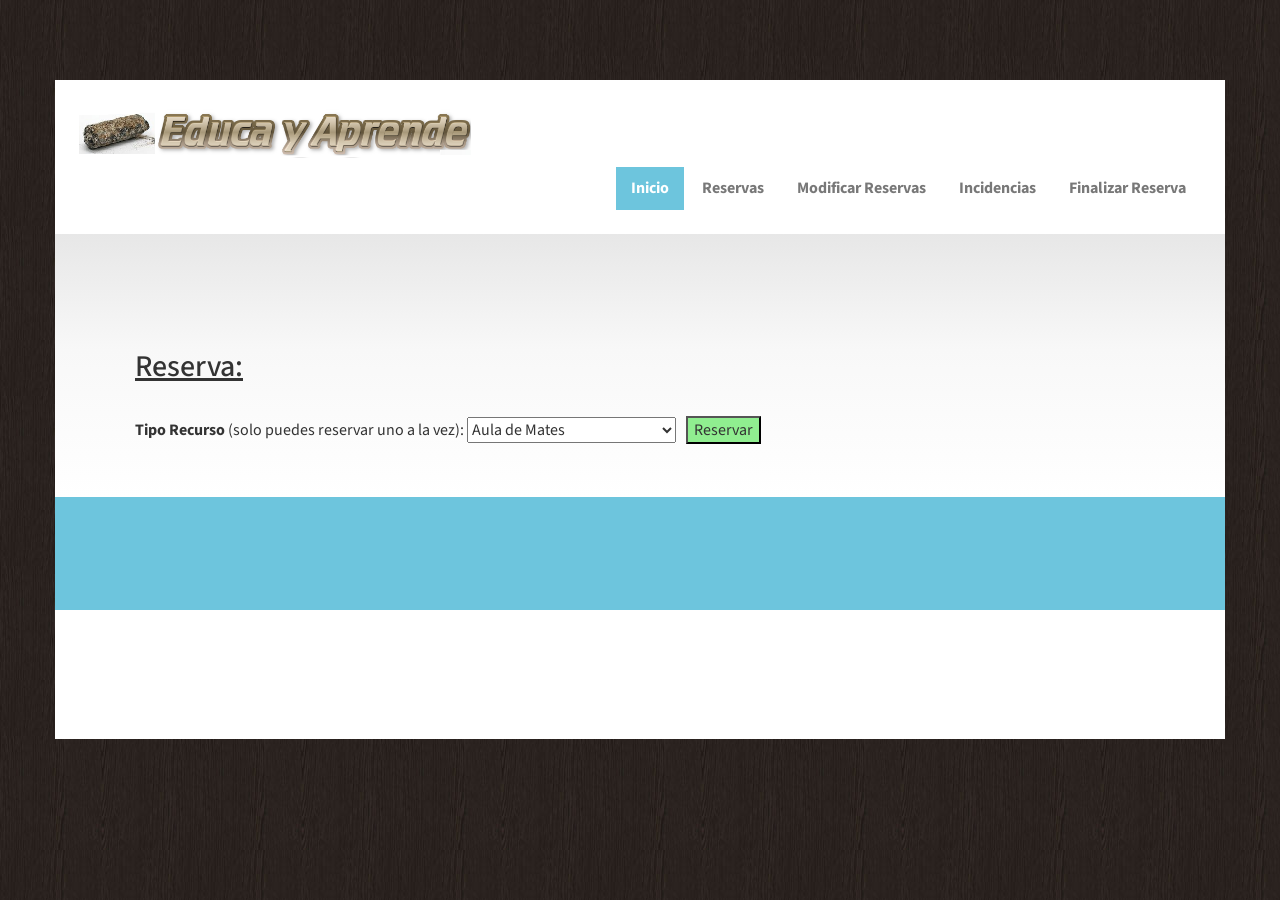
<file: Proyecto2-IvanAlejandroMiguel/HTML/index.html>
<!--
Author: Alejandro
CoAuthor: Ivan
CoAuthor: Miguel
-->
<!DOCTYPE HTML>
<html>
<head>
<title>Educa y Aprende | Home </title>
<link href="css/bootstrap.css" rel='stylesheet' type='text/css' />
<!-- jQuery (necessary for Bootstrap's JavaScript plugins) -->
<script src="js/jquery.min.js"></script>
<!-- Custom Theme files -->
<link href="css/style.css" rel='stylesheet' type='text/css' />
<!-- Custom Theme files -->
<meta name="viewport" content="width=device-width, initial-scale=1">
<script type="application/x-javascript"> addEventListener("load", function() { setTimeout(hideURLbar, 0); }, false); function hideURLbar(){ window.scrollTo(0,1); } </script>
<!--webfont-->
<link href='http://fonts.googleapis.com/css?family=Source+Sans+Pro:200,300,400,600,700,900' rel='stylesheet' type='text/css'>
<script src="js/easyResponsiveTabs.js" type="text/javascript"></script>
		    <script type="text/javascript">
			    $(document).ready(function () {
			        $('#horizontalTab').easyResponsiveTabs({
			            type: 'default', //Types: default, vertical, accordion
			            width: 'auto', //auto or any width like 600px
			            fit: true   // 100% fit in a container
			        });
			    });
			   </script>
</head>
<body>
   <!--- start-header---->
  <div class="wrapper">
    <!--start-header---->
		 <div class="header">
	       <div class="container header_top">
				<div class="logo" style="width: 50%;">
				  <a href="index.html"><img src="images/logo.png" style="width:70%;" alt=""></a>
				</div>
		  		<div class="menu">
					
					<ul class="nav" id="nav">
					  <li class="current"><a href="index.html">Inicio</a></li>
            <li><a href="reservas.html">Reservas</a></li>
            <li><a href="editarReservas.html">Modificar Reservas</a></li>
            <li><a href="incidencias.html">Incidencias</a></li>
            <li><a href="finalizarReserva.html">Finalizar Reserva</a></li>
					  <div class="clearfix"></div>
					</ul>
					<script type="text/javascript" src="js/responsive-nav.js"></script>
				</div>
	  			<div class="clearfix"> </div>
			    <!--//End-top-nav---->
			 </div>
		</div>
	<!--- //End-header---->

     <div class="container banner">
	 	<div class="row">
	 			<form name="f1" action="VerMaterialesDisponibles.php" method="GET" onsubmit="return validar();">
    
        <table style="border-spacing: 15px; border-collapse: inherit;" > 
        <tr>
          <td>
          <br/>
             <strong><h2><u>Reserva:</u></h2><br/></strong>
              
 	<strong>Tipo Recurso </strong>(solo puedes reservar uno a la vez): 
    
            <select name="material" id="material"> 
            <optgroup label="Aulas">
              <option value="Aula1" >Aula de Mates</option>
              <option value="Aula2">Aula de Inglés</option>
              <option value="Aula3">Aula de Castellano</option>
              <option value="Aula4">Aula de Física</option>
              <option value="Aula5" >Aula de Informática 1</option>
              <option value="Aula6">Aula de Informática 2</option>
              <option value="Aula7" >Sala de Reuniones</option>
              <option value="Aula8">Despacho de Entrevistas 1</option>
              <option value="Aula9" >Despacho de Entrevistas 2</option>
              </optgroup> 

          
              <optgroup label="Portátiles">
              <option value="Portatil1">Portátil 1</option>
              <option value="Portatil2">Portátil 2</option>
              <option value="Portatil3" >Portátil 3</option>
              </optgroup>

              <optgroup label="Móviles">
              <option value="Movil1">Móvil 1</option>
              <option value="Movil2">Móvil 2</option>
              </optgroup>
           
              <optgroup label="Otros">
              <option value="Proyector">Proyector</option>
              <option value="Carro">Carro</option>
              </optgroup> 
		
             <a href="../HTML/VerMaterialesDisponibles.php" target="_self"> <input style  ="background-color:#90EE90 ; margin-left: 10px;" type="submit" name="reservar" value="Reservar"/><br/><br/></td>
      
            
          </select><br/>
    </td>
</tr>
<tr>
<td></td>
<br/>
 
</tr>
        
        </table>

	 				<span></span>
	 		
	 	 </div>
	 </div>
	 <div class="main">
	 	<div class='container content_top'>
	 		<div class='row'>
	 			<div class="col-md-4 flag_grid">
	 			</div>
	 		</div>
	 	</div>
	 	<div class='container content_middle'>
	 		<div class="row">
	 		
	 			<div class="col-md-8 middle_left">
	 			</div>
	 			<div class="col-md-4">
	 				
						  	  
							  <div class="clear"></div>
						  </ul>
							
							     </div>
							      
 </div>
</body>
</html>
</file>
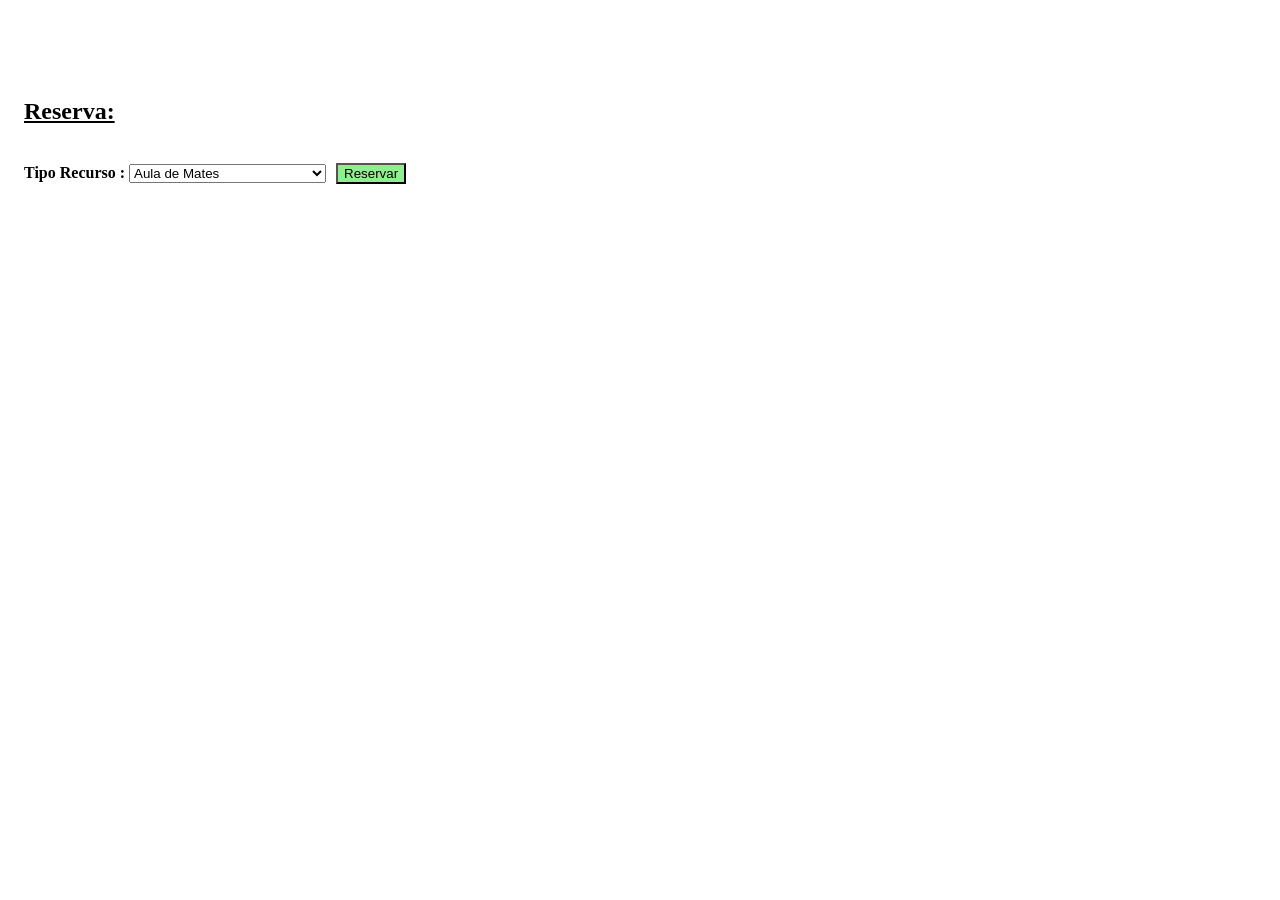
<file: Proyecto2-IvanAlejandroMiguel/formulario_prueba.html>
<!DOCTYPE html>
<html>
<head>
	<title></title>
</head>
<body>

<form name="f1" action="formulario_prueba.php" method="GET" onsubmit="return validar();">
    
        <table style="border-spacing: 15px; border-collapse: inherit;" > 
        <tr>
          <td>
          <br/>
             <strong><h2><u>Reserva:</u></h2><br/></strong>
              
 	<strong>Tipo Recurso :    </strong>
    
            <select name="material" id="material"> 
            <optgroup label="Aulas">
              <option value="Aula1" >Aula de Mates</option>
              <option value="Aula2">Aula de Inglés</option>
              <option value="Aula3">Aula de Castellano</option>
              <option value="Aula4">Aula de Física</option>
              <option value="Aula5" >Aula de Informática 1</option>
              <option value="Aula6">Aula de Informática 2</option>
              <option value="Aula7" >Sala de Reuniones</option>
              <option value="Aula8">Despacho de Entrevistas 1</option>
              <option value="Aula9" >Despacho de Entrevistas 2</option>
              </optgroup> 

          
              <optgroup label="Portátiles">
              <option value="Portatil1">Portátil 1</option>
              <option value="Portatil2">Portátil 2</option>
              <option value="Portatil3" >Portátil 3</option>
              </optgroup>

              <optgroup label="Móviles">
              <option value="Movil1">Móvil 1</option>
              <option value="Movil2">Móvil 2</option>
              </optgroup>
           
              <optgroup label="Otros">
              <option value="Proyector">Proyector</option>
              <option value="Carro">Carro</option>
              </optgroup> 
		
              <input style  ="background-color:#90EE90 ; margin-left: 10px;" type="submit" name="reservar" value="Reservar"/><br/><br/></td>
      
            
          </select><br/>
    </td>
</tr>
<tr>
<td></td>
<br/>
 
</tr>
        
        </table>


</body>
</html>
</file>
<file: Proyecto2-IvanAlejandroMiguel/HTML/css/style.css>
/*
Author: W3layout
Author URL: http://w3layouts.com
License: Creative Commons Attribution 3.0 Unported
License URL: http://creativecommons.org/licenses/by/3.0/
*/
h4, h5, h6,
h1, h2, h3 {margin-top: 0;}
ul, ol {margin: 0;}
p {margin: 0;}
html, body{
    font-family: 'Source Sans Pro', sans-serif;
    font-size: 100%;
    background:url(../images/bg.jpg);
}
body a{
	transition:0.5s all;
	-webkit-transition:0.5s all;
	-moz-transition:0.5s all;
	-o-transition:0.5s all;
	-ms-transition:0.5s all;
}
/*----start-header----*/
.wrapper{
	padding:5em 0;
}
.header_top{
	background:#fff;
	padding:1.5em;
}
.logo{
	float:left;
	margin-top:5px;
}
.menu{
	 float:right;
	 margin-top: 9px;
}
.menu li{
	display:inline-block;
}
 .menu li:first-child{
   	margin-left:0;
}
.menu li a{
  	display: block;
	font-size:1em;
	color:#787878;
	-webkit-transition: all 0.3s ease;
	-moz-transition: all 0.3s ease;
	-o-transition: all 0.3s ease;
	transition: all 0.3s ease;
	font-weight: bold;
}
#nav .current a {
   color:#fff;
   background:#6dc5dd;
   -webkit-transition: all 0.3s ease;
	-moz-transition: all 0.3s ease;
	-o-transition: all 0.3s ease;
	transition: all 0.3s ease;
}
.menu li a:hover ,.menu li.active a{
   color:#fff;
   background:#f77462 !important;
} 
.toggleMenu {
	display:  none;
   	padding:4px 5px 0px 5px;
    border-radius:2em; 
    -webkit-border-radius:2em;
    -moz-border-radius:2em;
    -o-border-radius:2em; 
}
.nav:before,
.nav:after {
    content: " "; 
    display: table; 
}
.nav:after {
    clear: both;
}
.nav ul {
    list-style: none;
}
@media screen and (max-width:800px) {
	.menu {
		margin:10px 0;
	}
    .active {
        display: block;
    }
    .menu li a{
    	text-align:left;
    	border-radius:0;
    	-webkit-border-radius:0;
    	-moz-border-radius:0;
    	-o-border-radius:0;
    }
    .nav {
	    list-style: none;
		width: 95%;
		position: absolute;
		right: 10px;
		background: #051619;
		top: 110px;
		z-index: 9999;
		border: 1px solid #E0E0E0;
    }
   .menu li a span.messages{
    	text-align:center;
    	top:15px;
    }
    .nav li ul{
    	width:100%;   	
    }
    .menu ul{
    	margin:0;
    }
    .nav > li.hover > ul {
        width:100%;
    }
    .nav > li {
        float: none;
        display:block;
    }
    .nav ul {
        display: block;
        width: 100%;
    }
   .nav > li.hover > ul , .nav li li.hover ul {
        position: static;
    }
    .nav li a{
    	border-top:1px solid #e0e0e0;
    	background:#fff;
    }
     .nav li:first-child a{
     	border-top:none;
     }
 }
.banner{
	background: #e7e7e7;
	background: -moz-linear-gradient(top,  #e7e7e7 0%, #f8f8f8 44%, #ffffff 100%);
	background: -webkit-gradient(linear, left top, left bottom, color-stop(0%,#e7e7e7), color-stop(44%,#f8f8f8), color-stop(100%,#ffffff));
	background: -webkit-linear-gradient(top,  #e7e7e7 0%,#f8f8f8 44%,#ffffff 100%);
	background: -o-linear-gradient(top,  #e7e7e7 0%,#f8f8f8 44%,#ffffff 100%);
	background: -ms-linear-gradient(top,  #e7e7e7 0%,#f8f8f8 44%,#ffffff 100%);
	background: linear-gradient(to bottom,  #e7e7e7 0%,#f8f8f8 44%,#ffffff 100%);
	filter: progid:DXImageTransform.Microsoft.gradient( startColorstr='#e7e7e7', endColorstr='#ffffff',GradientType=0 );
	padding:2em 5em 0;
}
.banner_left {
	margin-right:10em;
}
.banner_left span {
	width:430px;
	height:366px;
	display: block;
	background: no-repeat;
}
.banner_right{
	margin-top:3em;
}
.banner_right h1{
	font-size: 3em;
	text-transform: uppercase;
	color: #104954;
	font-weight: 500;
}
.banner_right h2{
	font-size:1.8em;
	line-height: 0.5em;
	color: #104954;
	font-weight: 500;
	margin-bottom:1.2em;
}
.banner_right p{
	font-size:1em;
	color:#999;
	font-weight: 500;
}
.banner_btn {
	display: inline-block;
	padding: 12px 30px;
	font-size: 1.1em;
	cursor: pointer;
	border: none;
	background: #f77462;
	color: #fff;
	text-transform: uppercase;
	text-decoration: none;
	outline: none;
	border-radius: 3px;
	-webkit-border-radius: 3px;
	-moz-border-radius: 3px;
	-o-border-radius: 3px;
	-webkit-transition: all 0.3s;
	-moz-transition: all 0.3s;
	transition: all 0.3s;
	-o-transition: all 0.3s;
	font-weight: 400;
	margin-top:2em;
}
.banner_btn:hover {
	text-decoration:none;
	color:#fff;
	background:#6dc5dd;
}
/*--content--*/
.content_top{
	padding:3em 2em 4em;
	background:#6dc5dd;

}


i.flag{
	width: 80px;
	height: 80px;
	background: url(../images/img-sprite.png)no-repeat -9px -6px;
	float: left;
	margin-right:1em;
}
i.camera{
	width: 80px;
	height: 80px;
	background: url(../images/img-sprite.png)no-repeat -95px -6px;
	float: left;
	margin-right:1em;
}
i.home{
	width: 80px;
	height: 80px;
	background: url(../images/img-sprite.png)no-repeat -187px -6px;
	float: left;
	margin-right:1em;
}
.flag_desc h3{
	margin-bottom:0.8em;
}
.flag_desc h3 a{
	color:#fff;
	font-size:0.85em;
	font-weight:bold;
}
.flag_desc h3 a:hover{
	text-decoration:none;
	color:#f77462;
}
div.flag_desc {
	float: left;
	width:68.22%;
	margin-top: 0.5em;
}
.flag_desc p{
	color:#fff;
	font-size:0.85em;
	line-height:1.8em;
	margin-bottom: 1.5em;
}
.link {
	background: url(../images/arrow.png) no-repeat 100% 1px;
	display: inline-block;
	padding: 0 25px 0 0;
	line-height: 19px;
	font-size: 1em;
	font-style: normal;
	text-decoration: none;
	color: #fff;
	font-weight: 700;
}
.link:hover{
	text-decoration:none;
	color: #f77462;
}
.content_middle{
	background:#fff;
	padding:4em 2em;
}
.middle_grid{
	margin-bottom:3em;
}
ul.test_box {
	padding: 0;
	list-style: none;
}
ul.test_box li.test_img {
	float: left;
	width:24%;
	margin-right:2em;
}
ul.test_box li.test_desc {
	float: left;
	width:71%;
}
ul.test_box li.test_desc h4 a {
	font-size: 1.1em;
	font-weight: bold;
	color:#104954;
	text-decoration: none;
}
ul.test_box li.test_desc h4 a:hover {
	color:#f77462;
}
ul.test_box li.test_desc p {
	color: #999;
	font-size: 0.95em;
	line-height: 1.8em;
}
.content_btn {
	display: inline-block;
	padding: 8px 20px;
	font-size: 1em;
	cursor: pointer;
	border: none;
	background: #f77462;
	color: #fff;
	text-transform: uppercase;
	text-decoration: none;
	outline: none;
	border-radius: 3px;
	-webkit-border-radius: 3px;
	-moz-border-radius: 3px;
	-o-border-radius: 3px;
	-webkit-transition: all 0.3s;
	-moz-transition: all 0.3s;
	transition: all 0.3s;
	-o-transition: all 0.3s;
	font-weight: 400;
}
.content_btn:hover{
	background: #6dc5dd;
	text-decoration:none;
	color:#fff;
}
/******** SAP ************/
.sap_tabs{
	clear:both;
	border: 1px solid #eee;
}
.tab_box{
	background:#003d48;
	padding: 2em;
}
.top1{
	margin-top: 2%;
}
.resp-tabs-list {
	width: 100%;
	list-style: none;
	padding: 0;
}
.resp-tab-item:first-child{
	border-left:none;
}
.resp-tab-item{
	border-left: 1px solid #CFCFCF;
	color: #777;
	font-size: 1em;
	background: #f2f2f2;
	cursor: pointer;
	padding: 12px 10px;
	display: inline-block;
	margin: 0;
	text-align: center;
	list-style: none;
	float: left;
	width: 33.3333%;
	outline: none;
	-webkit-transition: all 0.3s ease-out;
	-moz-transition: all 0.3s ease-out;
	-ms-transition: all 0.3s ease-out;
	-o-transition: all 0.3s ease-out;
	transition: all 0.3s ease-out;
	font-weight: bold;
}
.resp-tab-item:hover {
	text-shadow: none;
	color: #F27141;
}
.resp-tab-active{
	background:#003d48;
	text-shadow: none;
	color:#fff;
}
.resp-tabs-container {
	padding: 0px;
	background-color: #fff;
	clear: left;
}
h2.resp-accordion {
	cursor: pointer;
	padding: 5px;
	display: none;
}
.resp-tab-content {
	display: none;
}
.resp-content-active, .resp-accordion-active {
   display: block;
}
h2.resp-accordion {
	font-size:1em;
	margin: 0px;
	padding: 10px 15px;
	background:#f77462;
	margin:10px 0;
	color:#fff;
}
h2.resp-accordion:hover{
	background:#6CC5D9;
	text-shadow: none;
	color: #FFF;
}
@media only screen and (max-width:480px) {
	.sap_tabs{
		padding-top:0;
	}
	.resp-tabs-container{
		padding:10px;
	}
ul.resp-tabs-list {
  	display: none;
}
h2.resp-accordion {
  	display: block;
}
.resp-vtabs .resp-tab-content {
  	border: 1px solid #C1C1C1;
}
.resp-vtabs .resp-tabs-container {
	border: none;
	float: none;
	width: 100%;
	min-height: initial;
	clear: none;
}
.resp-accordion-closed {
	display: none !important;
}
}
.facts h4 a{
	color:#6dc5dd;
	text-decoration: none;
	font-weight: 600;
	font-size: 1.2em;
}
.facts h4 a:hover{
	color: #f77462;
}
.facts p{
	color: #fff;
	font-size: 0.95em;
	line-height: 1.8em;
}
ul.tab_list{
	list-style: none;
	padding: 2em 2em 1em;
}
ul.tab_list li {
	list-style-image: url(../images/tab_arrow.png);
	margin: 0 22px 10px;
}
ul.tab_list li a {
	color: #888;
	font-size: 0.95em;
	line-height: 1.3em;
	vertical-align: top;
	text-decoration: none;
}
ul.tab_list li a:hover {
	color:#333;
}
.section_aligncenter{
	text-align:center;
	padding:4em 0;
	background:#f77462;
}
.section_aligncenter h3{
	color: #fff;
	font-size: 2em;
	font-weight: 700;
}
.section_aligncenter p{
	width: 65%;
	margin: 0 auto;
	color: #fff;
	font-size: 1.1em;
	font-weight: 300;
	line-height: 1.5em;
}
.content_bottom{
	background:#fff;
	padding:4em 2em;
}
.content_bottom h3{
	text-align:center;
	color:#104954;
	font-size: 2em;
	font-weight: 700;
	margin-bottom:0.8em;
}
p.m_1{
	border-top: 1px solid #eee;
	border-bottom: 1px solid #eee;
	padding: 0.5em 0;
	text-align: center;
	font-size: 1.4em;
	font-weight: 300;
	color:#6dc5dd;
	margin-bottom: 2em;
}
ul.project_box {
	padding: 0;
	list-style: none;
	margin-bottom: 2em;
}
ul.project_box li.mini-post-meta {
	display: block;
	float: left;
	width: 70px;
	background:#6dc5dd;
	text-align: center;
	margin: 3px 30px 0 0;
	position: relative;
	border-radius: 3px;
	-webkit-border-radius: 3px;
	-moz-border-radius: 3px;
	-o-border-radius: 3px;
}
ul.project_box li.mini-post-meta span.day {
	font-size: 35px;
	color: #fff;
	padding: 5px 0;
	display: block;
	line-height: 1em;
	font-weight: bold;
	border-bottom: 1px solid #fff;
}
ul.project_box li.mini-post-meta span.month {
	font-size:15px;
	color: #fff;
	line-height: 2em;
	font-weight: bold;
}
ul.project_box li.desc {
	overflow: hidden;
}
ul.project_box li.desc h5{
	margin-bottom:2px;
}
ul.project_box li.desc h5 a {
	color: #104954;
	font-size: 1.2em;
	font-weight: bold;
}
ul.project_box li.desc p {
	color: #999;
	font-size: 0.85em;
	margin-top: 0.7em;
	line-height: 1.8em;
}
.top_grid{
	margin-bottom:2em;
}
span.comment{
	color:#f77462;
	font-size:0.95em;
}
ul.comment_section{
	padding:2em;
	list-style:none;
	background:#ececec;
}
ul.comment_section li.comment_desc {
	float: left;
	width: 74.666%;
}
ul.comment_section li.comment_desc p{
	color:#555;
	font-size:0.95em;
	line-height:1.8em;
	margin-bottom:-10px;
}
i.comment {
	width: 120px;
	height: 120px;
	background: url(../images/img-sprite.png)no-repeat -10px -92px;
	float: right;
}
span.m_2 a{
	font-size:1em;
	font-weight:bold;
	color:#f77462;
}
/*--footer--*/
.footer{
	background:#6dc5dd;
	padding:0 2em;
}
.footer_top{
	padding:3em 0;
}
h3.m_4{
	color:#fff;
	font-size:1.3em;
	font-weight:bold;
}
ul.list{
	padding:0;
	list-style:none;
}
ul.list li a{
	color:#fff;
	font-size:0.95em;
	line-height:1.8em;
}
ul.list li a:hover{
	background:
}
.footer_bottom {
	border-top: 1px solid #A7D7E4;
	padding: 2em 0;
}
.copy{
	float:left;
	margin-top: 5px;
}
.copy p{
	color:#fff;
	font-size:1em;
}
.copy p a{
	color:#DFF8FF;
}
ul.social{
	padding:0;
	list-style:none;
	float:right;
}
ul.social li:first-child {
	margin-left: 0;
}
ul.social li {
	display: inline-block;
	margin-left: 5px;
}
ul.social li a {
	display: block;
	-webkit-transition: all 0.3s ease;
	-moz-transition: all 0.3s ease;
	-o-transition: all 0.3s ease;
	transition: all 0.3s ease;
}
ul.social li a i {
	width:32px;
	height:32px;
	display: block;
	background: url(../images/img-sprite.png)#fff no-repeat;
	border-radius: 1em;
	-webkit-border-radius: 1em;
	-moz-border-radius: 1em;
	-o-border-radius: 1em;
}
ul.social li a i:hover{
	opacity:0.8;
}
ul.social li a i.fb{
	background-position:-151px -116px;
}
ul.social li a i.tw{
	background-position:-197px -118px;
}
/*--about--*/
h1.title-header {
	background: #f77462;
	display: -webkit-inline-box;
	color: #fff;
	font-size: 1.5em;
	text-transform: uppercase;
	padding: 0.4em 5em 0.4em 1em;
}
.breadcrumb {
	padding: 8px 15px;
	margin-bottom: 20px;
	list-style: none;
	background:none;
	font-size:0.85em;
}
h3.m_2 {
	font-size: 1.7em;
	font-weight: bold;
	color:#fff;
	margin-bottom: 1em;
}
ul.about_grid1.about_box {
	padding: 0;
	list-style: none;
}
ul.about_grid1 li.about_img {
	float: left;
	width:50.333%;
	margin-right: 1.5em;
}
ul.about_grid1 li.about_desc {
	float: none;
	width: 100%;
}
ul.about_grid1 li.about_desc h5{
	margin-bottom:1em;
}
ul.about_grid1 li.about_desc h5 a {
	color: #fff;
	font-size: 1.2em;
	text-transform: uppercase;
	line-height: 1.5em;
}
p.first_desc, p.last{
	color:#fff;
	font-size: 0.85em;
	line-height: 1.5em;
	margin-bottom: 2em;
}
p.last{
	margin-bottom:0;
}
div.list.custom-list ul {
	margin: 0;
	padding: 0;
	list-style: none;
}
div.list.custom-list ul li:first-child {
	margin: 0;
}
div.list.custom-list ul li {
	width: 100%;
	overflow: hidden;
	margin: 30px 0 0 0;
	padding: 0;
	list-style: none;
}
.dropcap {
	text-align: left;
}
.dropcap {
	position: relative;
	display: block;
	float: left;
	overflow: hidden;
	width: 50px;
	height: 50px;
	background: #6ECCE6;
	color: #fff;
	text-align: center;
	text-transform: uppercase;
	font-size: 30px;
	line-height:45px;
	margin-right: 0.5em;
	border-radius: 100%;
	-webkit-border-radius: 100%;
	-moz-border-radius: 100%;
	-o-border-radius: 100%;
}
div.list.custom-list ul li h5 a {
	display: block;
	margin: 0 0 1px 0;
	line-height: 21px;
	font-size: 17px;
	font-weight: 400;
	color:#fff;
}
div.list.custom-list ul li p{
	display: block;
	overflow: hidden;
	font-style: normal;
	font-size: 0.85em;
	line-height: 1.8em;
	color:#fff;
}
/*--services--*/
.services_top{
	padding:3em 2em;
	background: #6dc5dd
}
.col_1_of_portfolio:first-child {
	margin-left: 0;
}
.col_1_of_portfolio{
	display: block;
	float: left;
	margin: 1% 0 1% 2.6%;
}
.span_1_of_portfolio{
	width:31.6%;
}
.view-first h3{
	color: #555;
	padding: 1em 0;
	margin-bottom: 0;
	font-size: 1em;
	text-transform: uppercase;
}
.view {
   /*--width:290px;
   height:350px;--*/
   float: left;
   overflow: hidden;
   position: relative;
   text-align: center;
   cursor: default;
}
.view .mask,.view .content {
  width: 349px;
	height: 235px;
	overflow: hidden;
	position: absolute;
	top: 0;
	left: 0;
	cursor: pointer;
}
.view img {
   display: block;
   position: relative;
}
.info {
   display: inline-block;
   text-decoration: none;
   padding: 7px 14px;
   margin-top: 5em;
   color: #fff;
   text-transform: uppercase;
 }
.info: hover {
   -webkit-box-shadow: 0 0 5px #000;
   -moz-box-shadow: 0 0 5px #000;
   box-shadow: 0 0 5px #000;
}
.view-first img {
   -webkit-transition: all 0.2s linear;
   -moz-transition: all 0.2s linear;
   -o-transition: all 0.2s linear;
   -ms-transition: all 0.2s linear;
   transition: all 0.2s linear;
}
.view-first .mask {
   -ms-filter: "progid: DXImageTransform.Microsoft.Alpha(Opacity=0)";
   filter: alpha(opacity=0);
   opacity: 0;
   background-color:rgba(98, 187, 247, 0.29);
   -webkit-transition: all 0.4s ease-in-out;
   -moz-transition: all 0.4s ease-in-out;
   -o-transition: all 0.4s ease-in-out;
   -ms-transition: all 0.4s ease-in-out;
   transition: all 0.4s ease-in-out;
}
.view-first h2 {
   -webkit-transform: translateY(-100px);
   -moz-transform: translateY(-100px);
   -o-transform: translateY(-100px);
   -ms-transform: translateY(-100px);
   transform: translateY(-100px);
   -ms-filter: "progid: DXImageTransform.Microsoft.Alpha(Opacity=0)";
   filter: alpha(opacity=0);
   opacity: 0;
   -webkit-transition: all 0.2s ease-in-out;
   -moz-transition: all 0.2s ease-in-out;
   -o-transition: all 0.2s ease-in-out;
   -ms-transition: all 0.2s ease-in-out;
   transition: all 0.2s ease-in-out;
}
.view-first p {
   -webkit-transform: translateY(100px);
   -moz-transform: translateY(100px);
   -o-transform: translateY(100px);
   -ms-transform: translateY(100px);
   transform: translateY(100px);
   -ms-filter: "progid: DXImageTransform.Microsoft.Alpha(Opacity=0)";
   filter: alpha(opacity=0);
   opacity: 0;
   -webkit-transition: all 0.2s linear;
   -moz-transition: all 0.2s linear;
   -o-transition: all 0.2s linear;
   -ms-transition: all 0.2s linear;
   transition: all 0.2s linear;
}
.view-first:hover img {
   -webkit-transform: scale(1.1,1.1);
   -moz-transform: scale(1.1,1.1);
   -o-transform: scale(1.1,1.1);
   -ms-transform: scale(1.1,1.1);
   transform: scale(1.1,1.1);
}
.view-first a.info {
   -ms-filter: "progid: DXImageTransform.Microsoft.Alpha(Opacity=0)";
   filter: alpha(opacity=0);
   opacity: 0;
   -webkit-transition: all 0.2s ease-in-out;
   -moz-transition: all 0.2s ease-in-out;
   -o-transition: all 0.2s ease-in-out;
   -ms-transition: all 0.2s ease-in-out;
   transition: all 0.2s ease-in-out;
}
.view-first:hover .mask {
   -ms-filter: "progid: DXImageTransform.Microsoft.Alpha(Opacity=100)";
   filter: alpha(opacity=100);
   opacity: 1;
}
.view-first:hover h2,
.view-first:hover p,
.view-first:hover a.info {
   -ms-filter: "progid: DXImageTransform.Microsoft.Alpha(Opacity=100)";
   filter: alpha(opacity=100);
   opacity: 1;
   -webkit-transform: translateY(0px);
   -moz-transform: translateY(0px);
   -o-transform: translateY(0px);
   -ms-transform: translateY(0px);
   transform: translateY(0px);
}
.view-first:hover p {
   -webkit-transition-delay: 0.1s;
   -moz-transition-delay: 0.1s;
   -o-transition-delay: 0.1s;
   -ms-transition-delay: 0.1s;
   transition-delay: 0.1s;
}
.span_1_of_projects img{
	display:block;
}
/*--services-*/
blockquote {
	background: url(../images/quotes.png) 0 0 no-repeat;
	padding: 10px 0 0 10px;
	margin: 0;
	border-left: none;
}
blockquote small {
	color:#fff;
	font-size:0.85em;
	line-height: 24px;
	margin-bottom: 6px;
}
blockquote p {
	margin-bottom: 0;
	font-size:0.85em;
	line-height:1.8;
	color:#fff;
}
.quotation{
	margin-bottom:2em;
}
/*--contact--*/
.contact{
	background:#fff;
	padding:0 2em 0;
	border-top: 1px solid #eee;
} 
.contact_top {
	margin-top: 2em;
}
.contact_top h3 {
	font-size: 1.5em;
	font-weight: bold;
	color:#104954;
	margin-bottom: 1em;
}
.contact_top p {
	font-size: 0.85em;
	line-height: 1.8em;
	color:#777;
	margin: 1em 0 3em;
}
.contact-to input[type="text"] {
	padding: 10px 10px;
	width:32%;
	margin: 10px 0;
	border: 1px solid #E1E2E2;
	color: #777;
	background: #FFF;
	float: left;
	outline: none;
	font-size: 0.85em;
}
.text2 input[type="text"], .text2 textarea {
	width: 99%;
	margin: 10px 0;
	border: 1px solid #E1E2E2;
	color: #999;
	outline: none;
	margin-bottom: 25px;
	height: 150px;
	padding: 10px 10px;
	font-size: 0.85em;
	resize: none;
}
.contact-list ul{
	padding:0;
	list-style:none;
}
.contact-list ul li p{
	margin-bottom:1em;
}
.map iframe {
	-webkit-box-sizing: border-box;
	-moz-box-sizing: border-box;
	box-sizing: border-box;
	width: 100%;
	height: 300px;
	border: none;
	line-height: 0;
	overflow: hidden;
	padding:3em 0;
}
i.address{
	width: 20px;
	height: 30px;
	background: url(../images/img-sprite.png) no-repeat -252px -118px;
	float: left;
	margin-right: 1em;
}
i.phone{
	width: 20px;
	height: 30px;
	background: url(../images/img-sprite.png) no-repeat -30px -223px;
	float: left;
	margin-right: 1em;
}
i.msg{
	width: 20px;
	height: 30px;
	background: url(../images/img-sprite.png) no-repeat -70px -223px;
	float: left;
	margin-right: 1em;
}
.contact_btn input[type="submit"]{
	color: #FFF;
	font-size:1em;
	font-weight: normal;
	padding: 10px 30px;
	background:#6dc5dd;
	float: right;
	display: inline-block;
	-webkit-transition: all 0.3s ease-out;
	-moz-transition: all 0.3s ease-out;
	-ms-transition: all 0.3s ease-out;
	-o-transition: all 0.3s ease-out;
	transition: all 0.3s ease-out;
	border:none;
	outline:none;
	cursor:pointer;
}
.contact_btn input[type="submit"]:hover{
	background: #f77462;
	text-decoration:none;
	color:#fff;
}
/*--responsive design--*/
@media (max-width:1366px){
}
@media (max-width:1280px){
}
@media (max-width:1024px){
.cssmenu {
	width: 52.5%;
}
.banner_left span {
	width:410px;
	height:293px;
	background-size:84%;
}
.banner_left {
	margin-right:8em;
}
.banner_right h1 {
	font-size: 2.5em;
}
.banner_right h2 {
	font-size: 1.5em;
	margin-bottom: 1em;
}
.banner_right p {
	font-size: 0.85em;
}
.banner_btn {
	padding: 10px 20px;
	font-size: 1em;
	margin-top: 1.5em;
}
.banner_right {
	margin-top: 2em;
}
div.flag_desc {
	width: 65.22%;
}
.flag_desc h3 {
	margin-bottom: 0.5em;
}
i.flag, i.camera, i.home{
	margin-right: 0.5em;
}
ul.test_box li.test_desc {
	width: 70%;
}
ul.comment_section li.comment_desc {
	width: 67.666%;
}
ul.tab_list {
	padding: 2em 1em 1em;
	margin-left: 10px;
}
ul.comment_section {
	padding: 1em;
}
.gallery li {
	width:32.15%;
}
.wrapper {
	padding: 1em 0;
}
.view .mask, .view .content {
	width: 286px;
	height: 192px;
}
.info {
	padding:0;
	margin-top: 4em;
}
}
@media (max-width:800px){
.header_top {
	padding: 1em;
}
.cssmenu {
	width: 58.5%;
}
.banner_right {
	text-align: center;
	margin: 2em 0;
}
.banner_left{
	text-align:center;
	margin:0; 
}
.banner_left span {
	display: inline-table;
}
.sap_tabs {
	margin-top: 3em;
}
.footer_grid {
	margin-bottom: 2em;
}
.footer_top {
	text-align: center;
}
p.m_1 {
	font-size: 1.2em;
}
.about_left {
	margin-bottom: 2em;
}
.gallery li {
	width:31%;
}
.flag_grid {
	margin-bottom: 1.5em;
}
.flag_desc p {
	margin-bottom: 1em;
}
.view-first h3 {
	font-size: 0.85em;
}
.view .mask, .view .content {
	width: 217px;
	height: 145px;
}
.info {
	padding: 0;
	margin-top: 2.5em;
}
}
@media (max-width:768px){
	.wrapper{
		padding:0;
	}
}
@media (max-width:640px){
.nav {
	top: 93px;
}
.view .mask, .view .content {
	width: 177px;
	height: 120px;
}
.info {
	padding: 0;
	margin-top: 2em;
}
}
@media (max-width:480px){
.banner_right {
	display: none;
}
.col_1_of_portfolio {
	float:none;
	margin:0;
}
.view .mask, .view .content {
	width: 364px;
	height: 237px;
}
.span_1_of_portfolio {
	width: 100%;
}
.info {
	padding: 0;
	margin-top: 5em;
}
.banner_left span {
	width: 300px;
	height: 215px;
}
ul.test_box li.test_img {
	margin-right: 1em;
}
div.flag_desc {
	width: 75.22%;
}
ul.comment_section li.comment_desc {
	width: 66.666%;
}
.banner {
	padding: 2em 2em 0;
}
.gallery li {
	width: 27.555%;
}
.contact-to input[type="text"] {
	width: 31.5%;
}
}
@media (max-width:320px){
.banner_left span {
	width: 250px;
	height: 180px;
}
.content_top {
	padding:2em 1em 3em;
}
div.flag_desc {
	width: 66.22%;
}
.flag_desc h3 a {
	font-size: 19px;
}
.content_middle {
	padding:3em 1em;
}
ul.test_box li.test_desc p {
	font-size: 0.8125em;
}
ul.tab_list {
	padding: 2em 0.5em 1em;
	margin-left: 10px;
}
.header_top {
	padding: 0.5em;
}
.content_btn {
	padding: 7px 20px;
	font-size: 0.85em;
}
.facts h4 a {
	font-size: 1.1em;
}
.section_aligncenter p {
	width: 92%;
	font-size:1em;
}
.content_bottom h3 {
	font-size: 1.5em;
}
.content_bottom {
	padding: 3em 1em;
}
ul.tab_list li a {
	font-size:0.8125em;
}
ul.comment_section li.comment_desc {
	width: 49.666%;
}
.copy {
	float: none;
}
.tab_box {
	padding: 1em;
}
.section_aligncenter {
	padding: 3em 0;
}
.section_aligncenter h3 {
	font-size: 1.7em;
}
ul.social {
	float: none;
	margin-top: 1em;
}
ul.list li a {
	line-height: 1.5em;
}
.footer_bottom {
	padding: 1em 0;
	text-align:center;
}
.footer_top {
	padding: 2em 0;
}
h3.m_4 {
	margin-bottom: 5px;
}
.footer_grid {
	margin-bottom: 1em;
}
p.m_1 {
	font-size: 1em;
}
.nav {
	top: 77px;
}
h1.title-header {
	font-size: 1.2em;
}
.services_top {
	padding: 2em 1em 0em;
}
.gallery li {
	margin: 0 5px 0 0;
	width: 31.555%;
}
.view-first h3 {
	font-size: 10px;
}
.contact {
	padding: 0 1em 0;
}
.contact_top h3 {
	margin-bottom:0;
}
.contact-to input[type="text"] {
	width: 98.5%;
	margin-left: 0 !important;
}
.view .mask, .view .content {
	width: 270px;
	height: 180px;
}
.info {
	padding: 0;
	margin-top: 3em;
}
}
</file>
